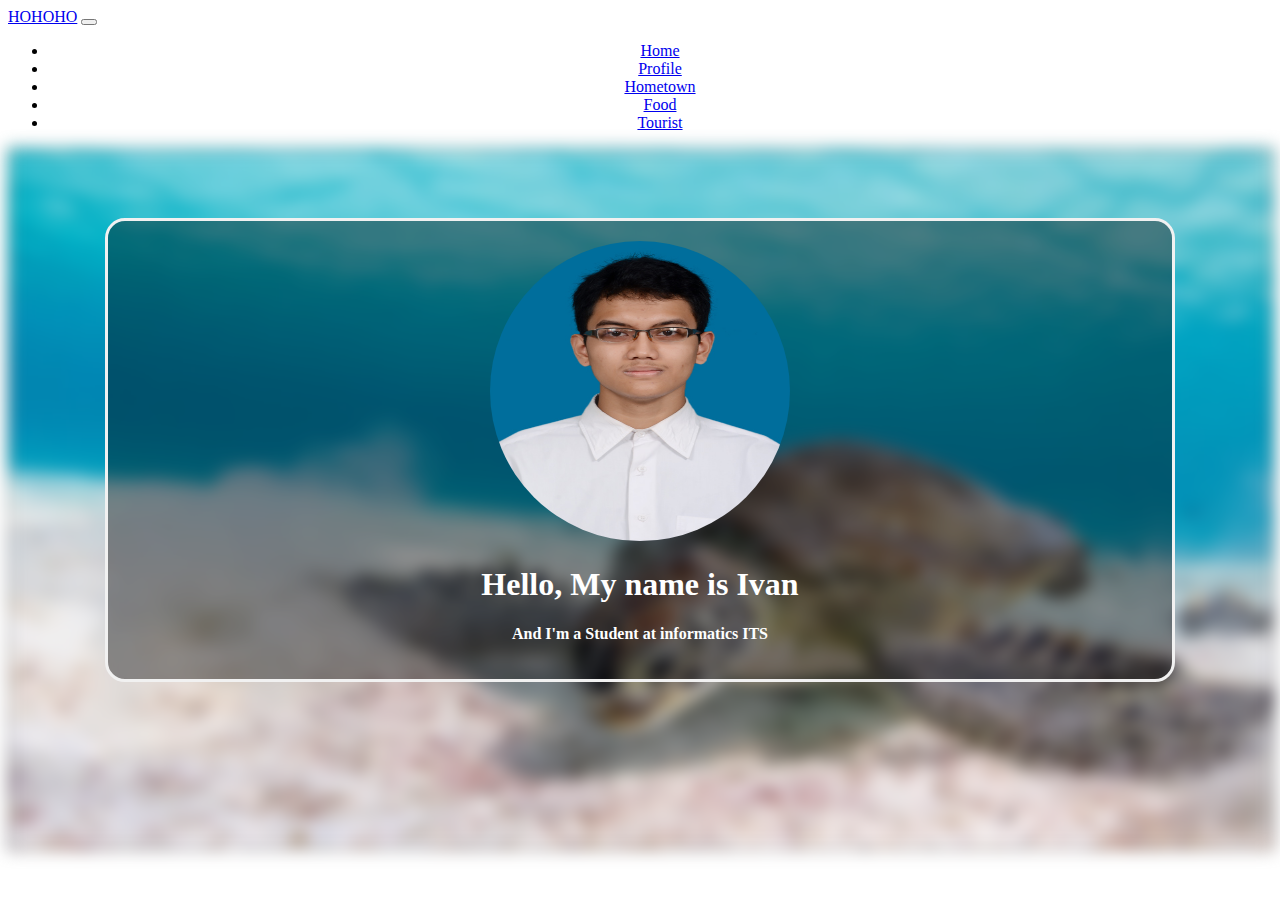
<file: index.html>
<!doctype html>
<html lang="en">
  <head>
    <!-- Required meta tags -->
    <meta charset="utf-8">
    <meta name="viewport" content="width=device-width, initial-scale=1">

    <!-- Bootstrap CSS -->
    <link href="https://cdn.jsdelivr.net/npm/bootstrap@5.1.1/dist/css/bootstrap.min.css" rel="stylesheet" integrity="sha384-F3w7mX95PdgyTmZZMECAngseQB83DfGTowi0iMjiWaeVhAn4FJkqJByhZMI3AhiU" crossorigin="anonymous">
    <link rel="stylesheet" href="./assets/css/home.css">
    <title>Hello, world!</title>
  </head>
  <body>
    <nav class="navbar navbar-expand-lg navbar-dark bg-primary">
        <div class="container">
            <a class="navbar-brand" href="#">HOHOHO</a>
            <button class="navbar-toggler" type="button" data-bs-toggle="collapse" data-bs-target="#navbarNavDropdown" aria-controls="navbarNavDropdown" aria-expanded="false" aria-label="Toggle navigation">
                <span class="navbar-toggler-icon"></span>
            </button>
            <div class="center">
                <div class="collapse navbar-collapse center" id="navbarNavDropdown">
                    <ul class="navbar-nav">
                    <li class="nav-item">
                        <a class="nav-link active" aria-current="page" href="./index.html" onclick="loading()">Home</a>
                    </li>
                    <li class="nav-item">
                        <a class="nav-link" href="./profile.html" onclick="loading();">Profile</a>
                    </li>
                    <li class="nav-item">
                        <a class="nav-link" href="./hometown.html" onclick="loading()">Hometown</a>
                    </li>
                    <li class="nav-item">
                        <a class="nav-link" href="./food.html" onclick="loading()">Food</a>
                    </li>
                    <li class="nav-item">
                        <a class="nav-link" href="./tourist.html" onclick="loading()">Tourist</a>
                    </li>
                    </ul>
                </div>
            </div>
        </div>
    </nav>
    <div class="bg-img"></div>
    <div>
        
    </div>
    <div class="bg-text">
        <div class="profile">
            <img src="./assets/img/Ivan Foto.jpg" alt="">
        </div>
        <h1>Hello, My name is Ivan</h1>
        <p>And I'm a Student at informatics ITS</p>
    </div>
  </body>
  <script src="scriptDOM.js"></script>
</html>
</file>
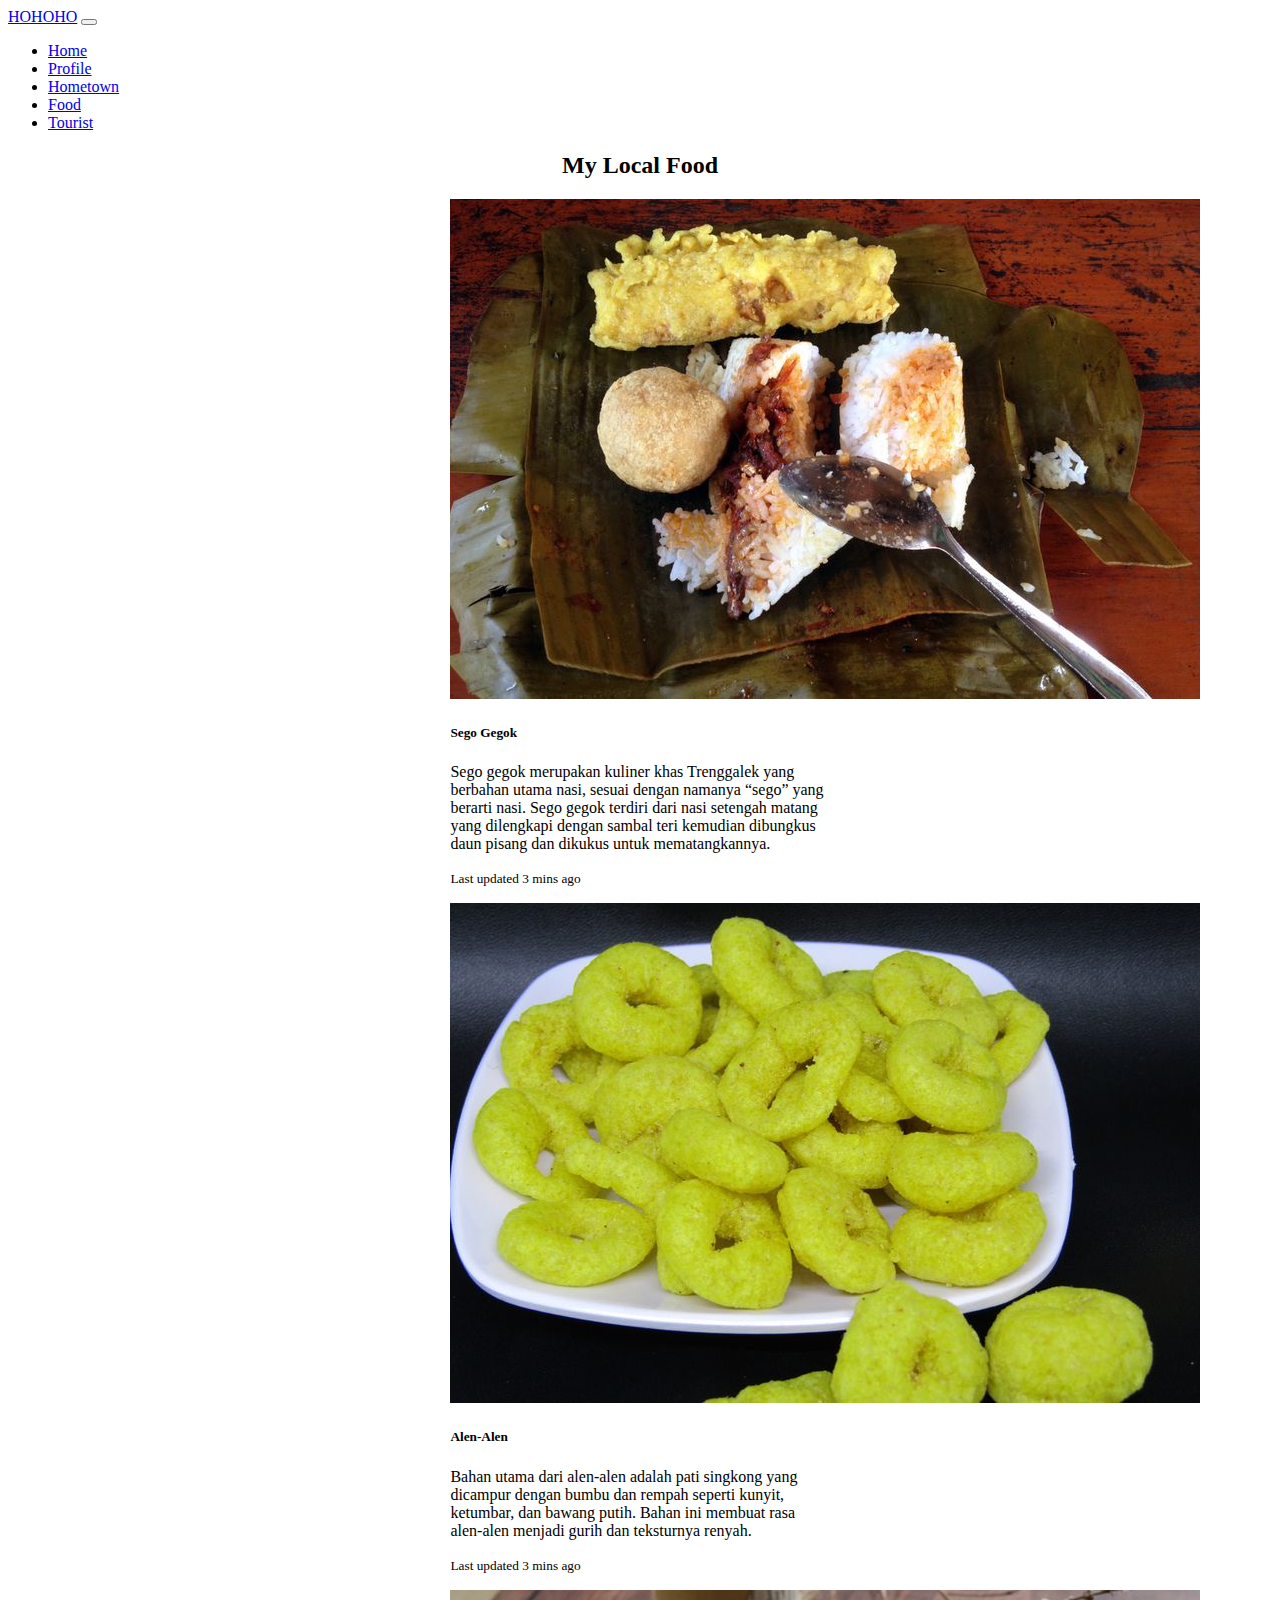
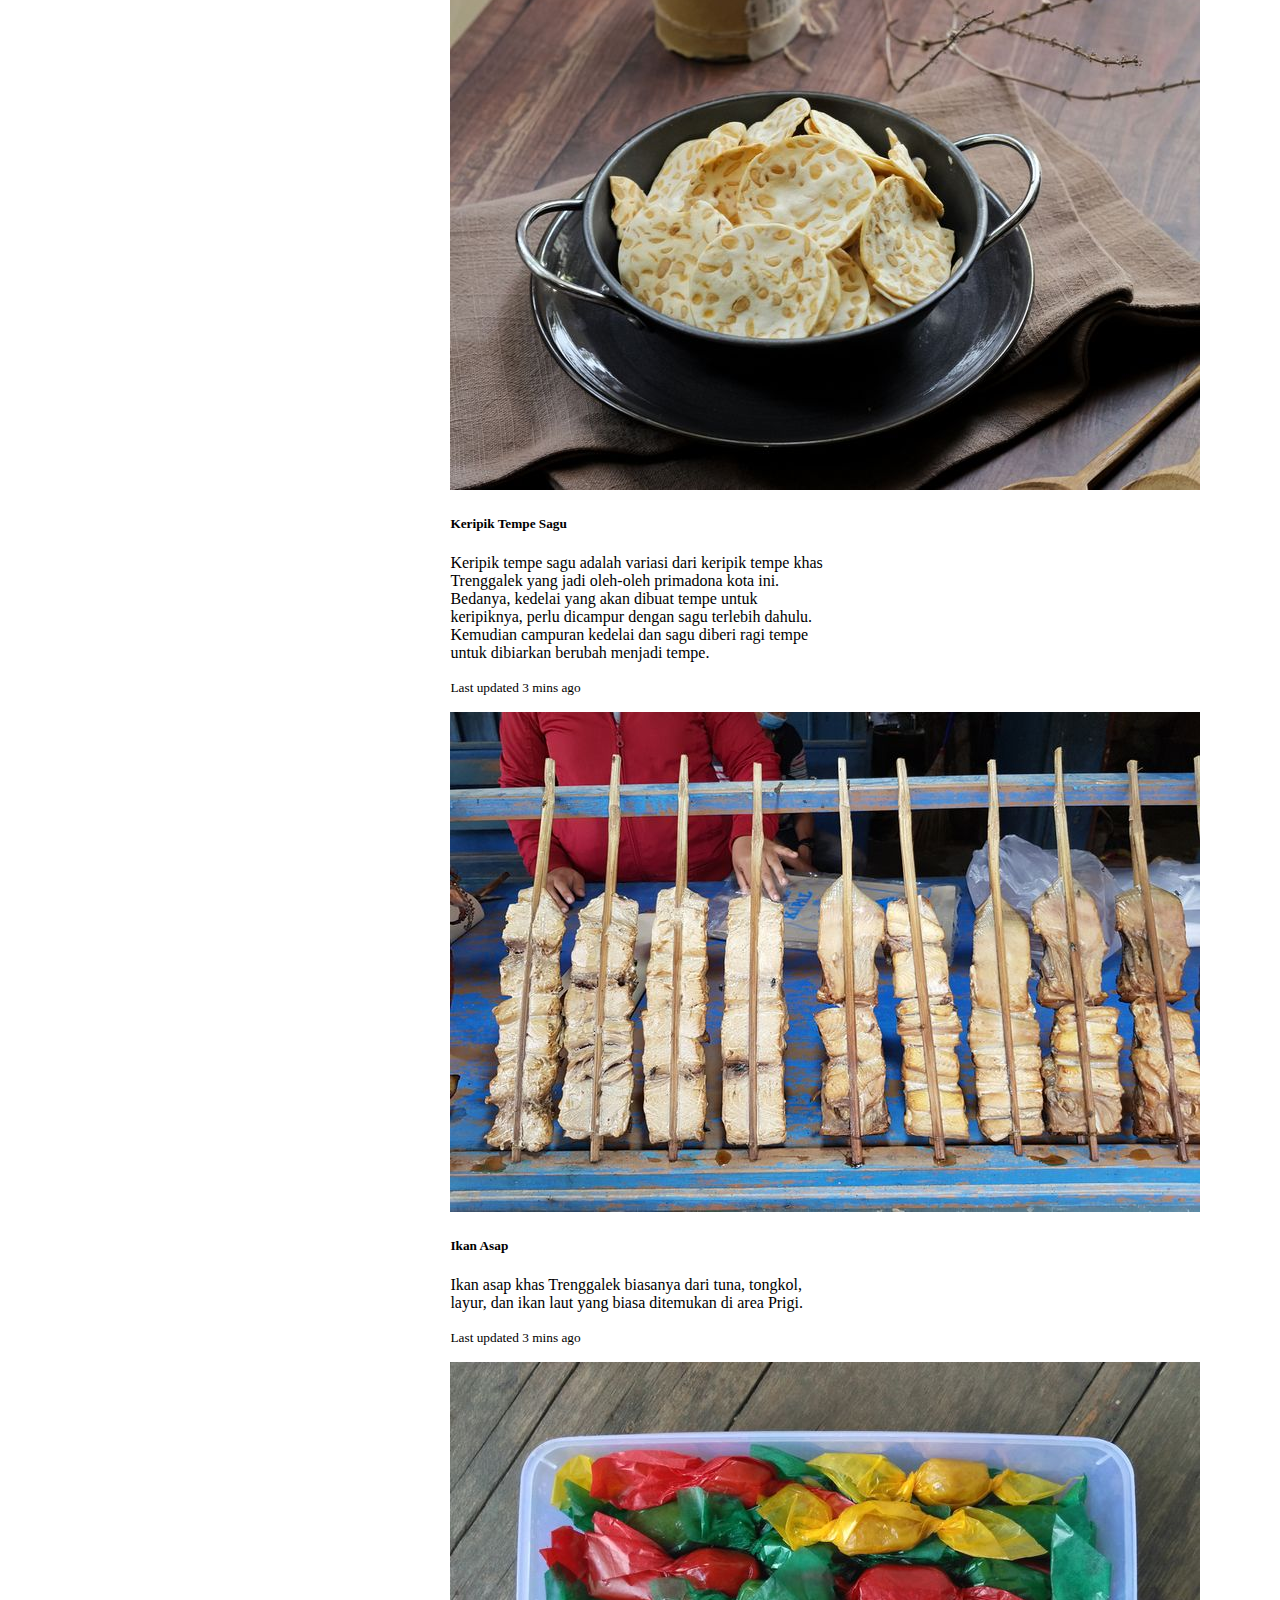
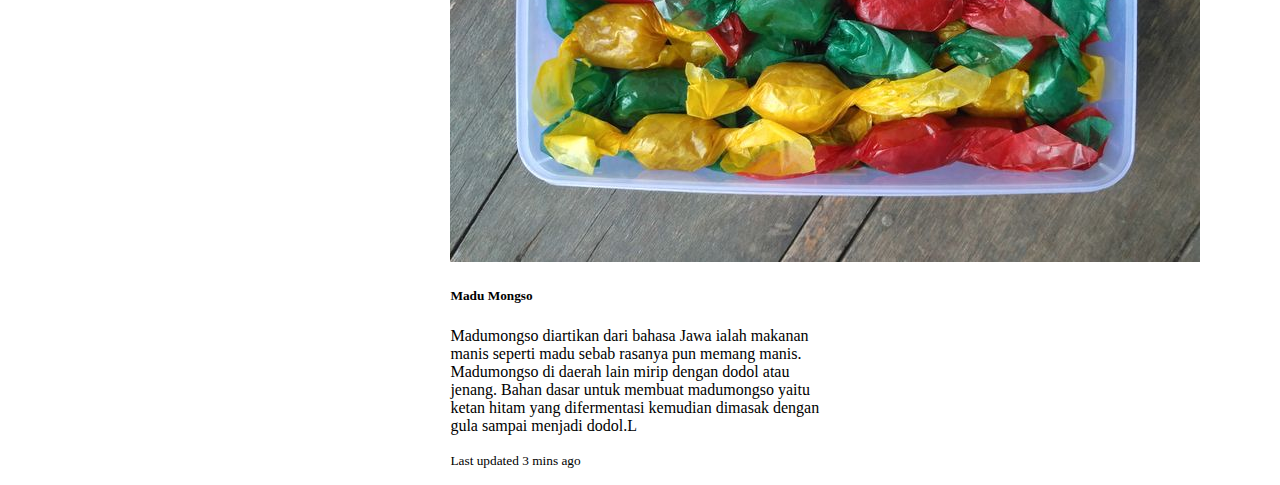
<file: food.html>
<!DOCTYPE html>
<html lang="en">
<head>
    <meta charset="UTF-8">
    <meta http-equiv="X-UA-Compatible" content="IE=edge">
    <meta name="viewport" content="width=device-width, initial-scale=1.0">
    <link href="https://cdn.jsdelivr.net/npm/bootstrap@5.1.1/dist/css/bootstrap.min.css" rel="stylesheet" integrity="sha384-F3w7mX95PdgyTmZZMECAngseQB83DfGTowi0iMjiWaeVhAn4FJkqJByhZMI3AhiU" crossorigin="anonymous">
    <link rel="stylesheet" href="./assets/css/food.css">
    <title>Document</title>
</head>
<body>
    <nav class="navbar navbar-expand-lg navbar-dark bg-primary">
        <div class="container">
            <a class="navbar-brand" href="#">HOHOHO</a>
            <button class="navbar-toggler" type="button" data-bs-toggle="collapse" data-bs-target="#navbarNavDropdown" aria-controls="navbarNavDropdown" aria-expanded="false" aria-label="Toggle navigation">
                <span class="navbar-toggler-icon"></span>
            </button>
            <div class="center">
                <div class="collapse navbar-collapse center" id="navbarNavDropdown">
                    <ul class="navbar-nav">
                    <li class="nav-item">
                        <a class="nav-link active" aria-current="page" href="./index.html" onclick="loading()">Home</a>
                    </li>
                    <li class="nav-item">
                        <a class="nav-link" href="./profile.html" onclick="loading();">Profile</a>
                    </li>
                    <li class="nav-item">
                        <a class="nav-link" href="./hometown.html" onclick="loading()">Hometown</a>
                    </li>
                    <li class="nav-item">
                        <a class="nav-link" href="./food.html" onclick="loading()">Food</a>
                    </li>
                    <li class="nav-item">
                        <a class="nav-link" href="./tourist.html" onclick="loading()">Tourist</a>
                    </li>
                    </ul>
                </div>
            </div>
        </div>
    </nav>
    <h2 style="text-align: center;">My Local Food</h2>
    <div class="content">
        <div class="card mb-3" style="max-width: 540px;">
            <div class="row g-0">
              <div class="col-md-4">
                <img src="./assets/img/food/gegok.jpg" class="img-fluid rounded-start" alt="...">
              </div>
              <div class="col-md-8">
                <div class="card-body">
                  <h5 class="card-title">Sego Gegok</h5>
                  <p class="card-text">Sego gegok merupakan kuliner khas Trenggalek yang berbahan utama nasi, sesuai 
                      dengan namanya “sego” yang berarti nasi. Sego gegok terdiri dari nasi setengah matang yang 
                      dilengkapi dengan sambal teri kemudian dibungkus daun pisang dan dikukus untuk mematangkannya.</p>
                  <p class="card-text"><small class="text-muted">Last updated 3 mins ago</small></p>
                </div>
              </div>
            </div>
          </div>
          <div class="card mb-3" style="max-width: 540px;">
            <div class="row g-0">
              <div class="col-md-4">
                <img src="./assets/img/food/alen-alen.jpg" class="img-fluid rounded-start" alt="...">
              </div>
              <div class="col-md-8">
                <div class="card-body">
                  <h5 class="card-title">Alen-Alen</h5>
                  <p class="card-text">Bahan utama dari alen-alen adalah pati singkong yang dicampur dengan bumbu dan rempah 
                      seperti kunyit, ketumbar, dan bawang putih. Bahan ini membuat rasa alen-alen menjadi gurih dan teksturnya renyah.</p>
                  <p class="card-text"><small class="text-muted">Last updated 3 mins ago</small></p>
                </div>
              </div>
            </div>
          </div>
          <div class="card mb-3" style="max-width: 540px;">
            <div class="row g-0">
              <div class="col-md-4">
                <img src="./assets/img/food/keripik tempe.jpg" class="img-fluid rounded-start" alt="...">
              </div>
              <div class="col-md-8">
                <div class="card-body">
                  <h5 class="card-title">Keripik Tempe Sagu</h5>
                  <p class="card-text">Keripik tempe sagu adalah variasi dari keripik tempe khas Trenggalek yang jadi oleh-oleh primadona kota ini. 
                      Bedanya, kedelai yang akan dibuat tempe untuk keripiknya, perlu dicampur dengan sagu terlebih dahulu. 
                      Kemudian campuran kedelai dan sagu diberi ragi tempe untuk dibiarkan berubah menjadi tempe.</p>
                  <p class="card-text"><small class="text-muted">Last updated 3 mins ago</small></p>
                </div>
              </div>
            </div>
          </div>
          <div class="card mb-3" style="max-width: 540px;">
            <div class="row g-0">
              <div class="col-md-4">
                <img src="./assets/img/food/ikan-asap.jpg" class="img-fluid rounded-start" alt="...">
              </div>
              <div class="col-md-8">
                <div class="card-body">
                  <h5 class="card-title">Ikan Asap</h5>
                  <p class="card-text">Ikan asap khas Trenggalek biasanya dari tuna, tongkol, layur, dan ikan laut yang biasa ditemukan di area Prigi.</p>
                  <p class="card-text"><small class="text-muted">Last updated 3 mins ago</small></p>
                </div>
              </div>
            </div>
          </div>
          <div class="card mb-3" style="max-width: 540px;">
            <div class="row g-0">
              <div class="col-md-4">
                <img src="./assets/img/food/madu-mongso.jpg" class="img-fluid rounded-start" alt="...">
              </div>
              <div class="col-md-8">
                <div class="card-body">
                  <h5 class="card-title">Madu Mongso</h5>
                  <p class="card-text">Madumongso diartikan dari bahasa Jawa ialah makanan manis seperti madu sebab rasanya pun memang manis. 
                      Madumongso di daerah lain mirip dengan dodol atau jenang. 
                      Bahan dasar untuk membuat madumongso yaitu ketan hitam yang difermentasi kemudian dimasak dengan gula sampai menjadi dodol.L</p>
                  <p class="card-text"><small class="text-muted">Last updated 3 mins ago</small></p>
                </div>
              </div>
            </div>
          </div>
    </div>
</body>
<script src="scriptDOM.js"></script>
</html>
</file>
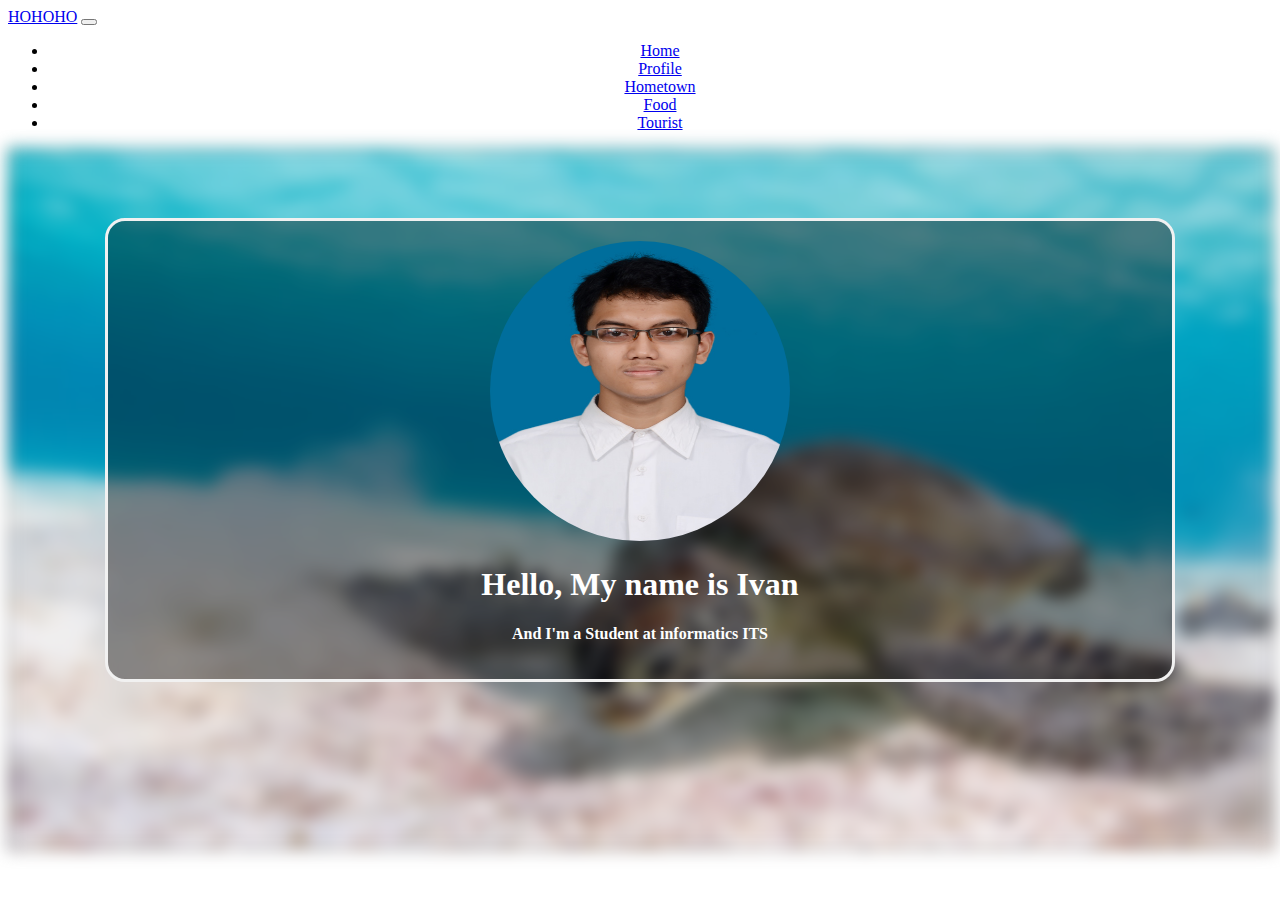
<file: home.html>
<!doctype html>
<html lang="en">
  <head>
    <!-- Required meta tags -->
    <meta charset="utf-8">
    <meta name="viewport" content="width=device-width, initial-scale=1">

    <!-- Bootstrap CSS -->
    <link href="https://cdn.jsdelivr.net/npm/bootstrap@5.1.1/dist/css/bootstrap.min.css" rel="stylesheet" integrity="sha384-F3w7mX95PdgyTmZZMECAngseQB83DfGTowi0iMjiWaeVhAn4FJkqJByhZMI3AhiU" crossorigin="anonymous">
    <link rel="stylesheet" href="./assets/css/home.css">
    <title>Hello, world!</title>
  </head>
  <body>
    <nav class="navbar navbar-expand-lg navbar-dark bg-primary">
        <div class="container">
            <a class="navbar-brand" href="#">HOHOHO</a>
            <button class="navbar-toggler" type="button" data-bs-toggle="collapse" data-bs-target="#navbarNavDropdown" aria-controls="navbarNavDropdown" aria-expanded="false" aria-label="Toggle navigation">
                <span class="navbar-toggler-icon"></span>
            </button>
            <div class="center">
                <div class="collapse navbar-collapse center" id="navbarNavDropdown">
                    <ul class="navbar-nav">
                    <li class="nav-item">
                        <a class="nav-link active" aria-current="page" href="./home.html" onclick="loading()">Home</a>
                    </li>
                    <li class="nav-item">
                        <a class="nav-link" href="./profile.html" onclick="loading();">Profile</a>
                    </li>
                    <li class="nav-item">
                        <a class="nav-link" href="./hometown.html" onclick="loading()">Hometown</a>
                    </li>
                    <li class="nav-item">
                        <a class="nav-link" href="./food.html" onclick="loading()">Food</a>
                    </li>
                    <li class="nav-item">
                        <a class="nav-link" href="./tourist.html" onclick="loading()">Tourist</a>
                    </li>
                    </ul>
                </div>
            </div>
        </div>
    </nav>
    <div class="bg-img"></div>
    <div>
        
    </div>
    <div class="bg-text">
        <div class="profile">
            <img src="./assets/img/Ivan Foto.jpg" alt="">
        </div>
        <h1>Hello, My name is Ivan</h1>
        <p>And I'm a Student at informatics ITS</p>
    </div>
  </body>
  <script src="scriptDOM.js"></script>
</html>
</file>
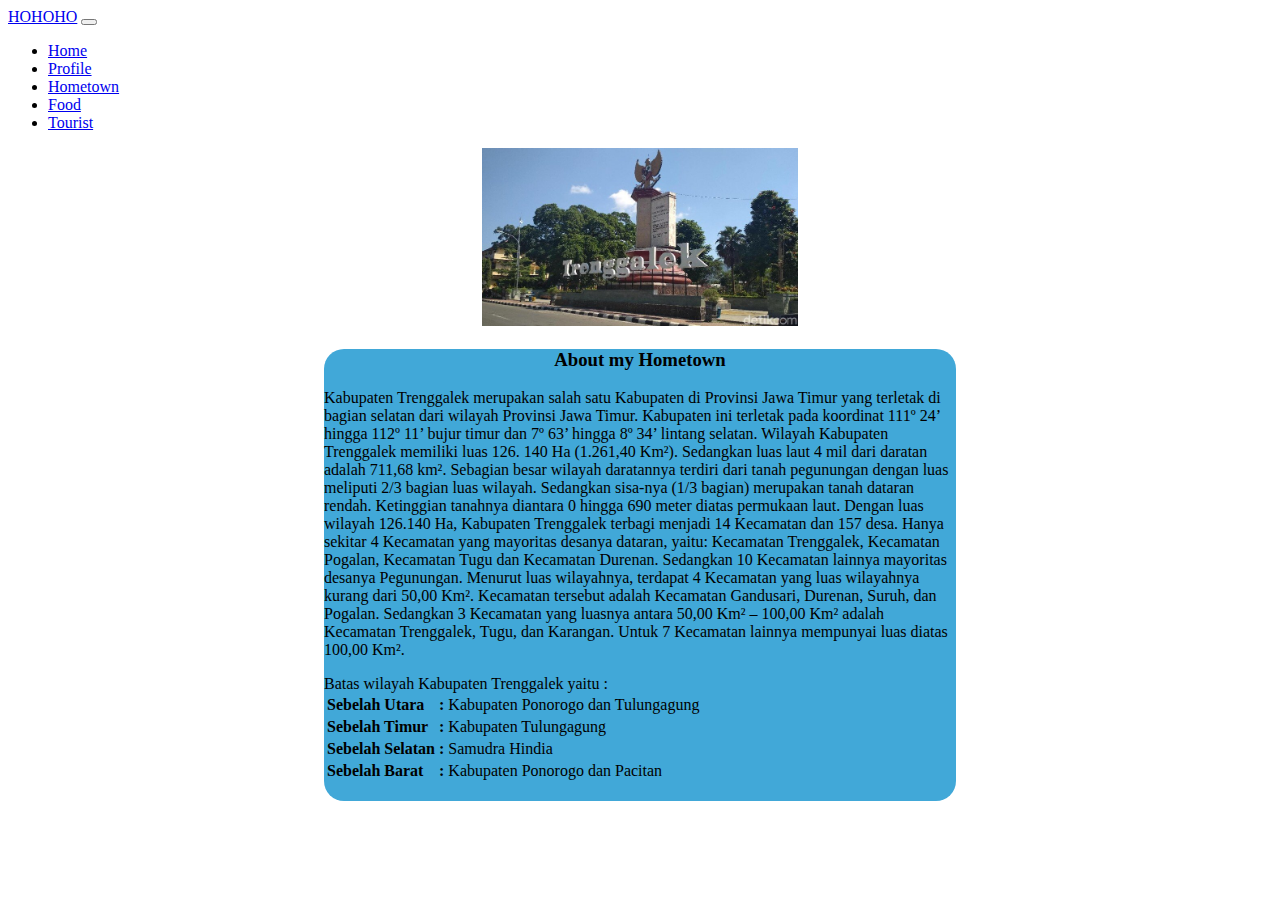
<file: hometown.html>
<!DOCTYPE html>
<html lang="en">
<head>
    <meta charset="UTF-8">
    <meta http-equiv="X-UA-Compatible" content="IE=edge">
    <meta name="viewport" content="width=device-width, initial-scale=1.0">
    <link href="https://cdn.jsdelivr.net/npm/bootstrap@5.1.1/dist/css/bootstrap.min.css" rel="stylesheet" integrity="sha384-F3w7mX95PdgyTmZZMECAngseQB83DfGTowi0iMjiWaeVhAn4FJkqJByhZMI3AhiU" crossorigin="anonymous">
    <link rel="stylesheet" href="./assets/css/hometown.css">
    <title>Document</title>
</head>
<body>
    <nav class="navbar navbar-expand-lg navbar-dark bg-primary">
        <div class="container">
            <a class="navbar-brand" href="#">HOHOHO</a>
            <button class="navbar-toggler" type="button" data-bs-toggle="collapse" data-bs-target="#navbarNavDropdown" aria-controls="navbarNavDropdown" aria-expanded="false" aria-label="Toggle navigation">
                <span class="navbar-toggler-icon"></span>
            </button>
            <div class="center">
                <div class="collapse navbar-collapse center" id="navbarNavDropdown">
                    <ul class="navbar-nav">
                    <li class="nav-item">
                        <a class="nav-link active" aria-current="page" href="./index.html" onclick="loading()">Home</a>
                    </li>
                    <li class="nav-item">
                        <a class="nav-link" href="./profile.html" onclick="loading();">Profile</a>
                    </li>
                    <li class="nav-item">
                        <a class="nav-link" href="./hometown.html" onclick="loading()">Hometown</a>
                    </li>
                    <li class="nav-item">
                        <a class="nav-link" href="./food.html" onclick="loading()">Food</a>
                    </li>
                    <li class="nav-item">
                        <a class="nav-link" href="./tourist.html" onclick="loading()">Tourist</a>
                    </li>
                    </ul>
                </div>
            </div>
        </div>
    </nav>
    <div class="content">
        <div class="my-img">
            <img src="./assets/img/Trenggalek.jpeg" alt="">
        </div>   
        <div class="desc">
            <h3 style="text-align: center;">About my Hometown</h3>
            <p>
                Kabupaten Trenggalek merupakan salah satu Kabupaten di Provinsi Jawa Timur yang terletak di bagian selatan dari wilayah Provinsi Jawa Timur. Kabupaten ini terletak pada koordinat 111º 24’ hingga 112º 11’ bujur timur dan 7º 63’ hingga 8º 34’ lintang selatan.
                Wilayah Kabupaten Trenggalek memiliki luas 126. 140 Ha (1.261,40 Km²). Sedangkan luas laut 4 mil dari daratan adalah 711,68 km². Sebagian besar wilayah daratannya terdiri dari tanah pegunungan dengan luas meliputi 2/3 bagian luas wilayah. Sedangkan sisa-nya (1/3 bagian) merupakan tanah dataran rendah. 
                Ketinggian tanahnya diantara 0 hingga 690 meter diatas permukaan laut. Dengan luas wilayah 126.140 Ha, Kabupaten Trenggalek terbagi menjadi 14 Kecamatan dan 157 desa. Hanya sekitar 4 Kecamatan yang mayoritas desanya dataran, yaitu: Kecamatan Trenggalek, Kecamatan Pogalan, Kecamatan Tugu dan Kecamatan Durenan. Sedangkan 10 Kecamatan lainnya mayoritas desanya Pegunungan.
                Menurut luas wilayahnya, terdapat 4 Kecamatan yang luas wilayahnya kurang dari 50,00 Km². Kecamatan tersebut adalah Kecamatan Gandusari, Durenan, Suruh, dan Pogalan. Sedangkan 3 Kecamatan yang luasnya antara 50,00 Km² – 100,00 Km² adalah Kecamatan Trenggalek, Tugu, dan Karangan. Untuk 7 Kecamatan lainnya mempunyai luas diatas 100,00 Km².
            </p>
            Batas wilayah Kabupaten Trenggalek yaitu : <br>
            <table>
                <tr>
                    <td><b>Sebelah Utara</b></td>
                    <td><b>:</b></td> 
                    <td>Kabupaten Ponorogo dan Tulungagung<br></td>
                </tr>
                <tr>
                    <td><b>Sebelah Timur</b></td>
                    <td><b>:</b></td>
                    <td>Kabupaten Tulungagung<br></td>
                </tr>
                <tr>
                    <td><b>Sebelah Selatan</b></td>            
                    <td><b>:</b></td>
                    <td>Samudra Hindia</td>
                </tr>
                <tr>
                    <td><b>Sebelah Barat</b></td>      
                    <td><b>:</b></td>
                    <td>Kabupaten Ponorogo dan Pacitan<br></td>
                </tr>
            </table><br>
        </div>
    </div>
</body>
<script src="scriptDOM.js"></script>
</html>
</file>
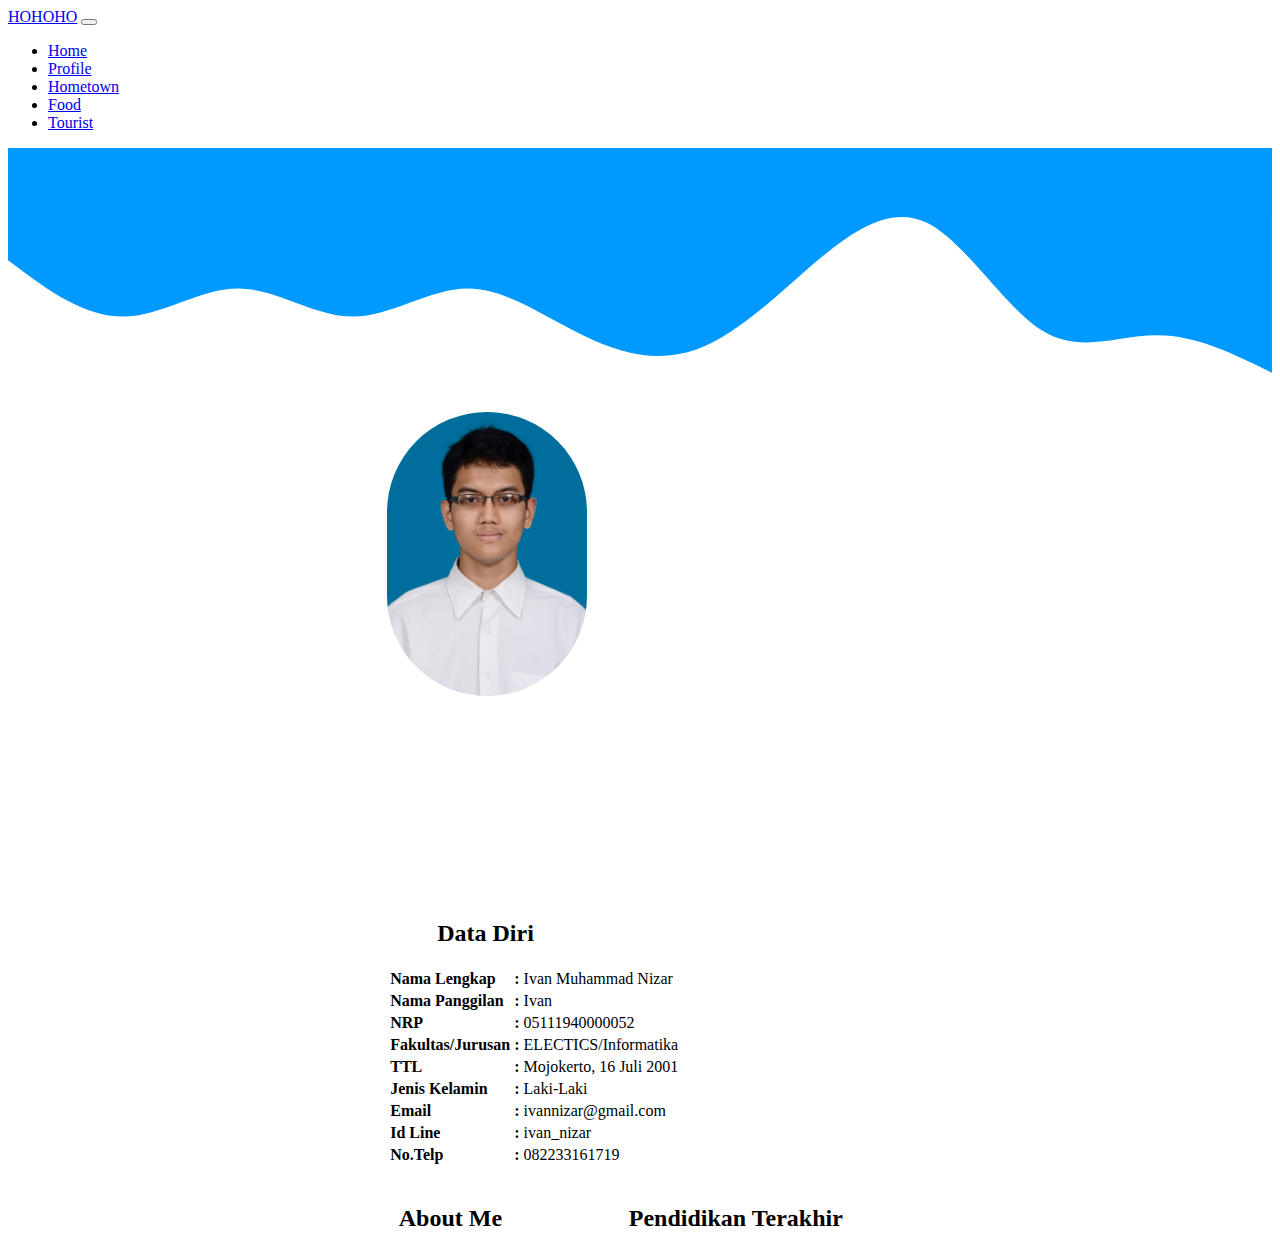
<file: profile.html>
<!DOCTYPE html>
<html lang="en">
<head>
    <meta charset="UTF-8">
    <meta http-equiv="X-UA-Compatible" content="IE=edge">
    <meta name="viewport" content="width=device-width, initial-scale=1.0">
    <link href="https://cdn.jsdelivr.net/npm/bootstrap@5.1.1/dist/css/bootstrap.min.css" rel="stylesheet" integrity="sha384-F3w7mX95PdgyTmZZMECAngseQB83DfGTowi0iMjiWaeVhAn4FJkqJByhZMI3AhiU" crossorigin="anonymous">
    <link rel="stylesheet" href="./assets/css/profile.css">
    <title>Document</title>
</head>
<body>
    <nav class="navbar navbar-expand-lg navbar-dark bg-primary">
        <div class="container">
            <a class="navbar-brand" href="#">HOHOHO</a>
            <button class="navbar-toggler" type="button" data-bs-toggle="collapse" data-bs-target="#navbarNavDropdown" aria-controls="navbarNavDropdown" aria-expanded="false" aria-label="Toggle navigation">
                <span class="navbar-toggler-icon"></span>
            </button>
            <div class="center">
                <div class="collapse navbar-collapse center" id="navbarNavDropdown">
                    <ul class="navbar-nav">
                    <li class="nav-item">
                        <a class="nav-link active" aria-current="page" href="./index.html" onclick="loading()">Home</a>
                    </li>
                    <li class="nav-item">
                        <a class="nav-link" href="./profile.html" onclick="loading();">Profile</a>
                    </li>
                    <li class="nav-item">
                        <a class="nav-link" href="./hometown.html" onclick="loading()">Hometown</a>
                    </li>
                    <li class="nav-item">
                        <a class="nav-link" href="./food.html" onclick="loading()">Food</a>
                    </li>
                    <li class="nav-item">
                        <a class="nav-link" href="./tourist.html" onclick="loading()">Tourist</a>
                    </li>
                    </ul>
                </div>
            </div>
        </div>
    </nav>
    <section class="jumbotron header">
        
        <svg xmlns="http://www.w3.org/2000/svg" viewBox="0 0 1440 320"><path fill="#0099ff" fill-opacity="1" d="M0,128L21.8,144C43.6,160,87,192,131,192C174.5,192,218,160,262,160C305.5,160,349,192,393,192C436.4,192,480,160,524,160C567.3,160,611,192,655,213.3C698.2,235,742,245,785,229.3C829.1,213,873,171,916,133.3C960,96,1004,64,1047,85.3C1090.9,107,1135,181,1178,208C1221.8,235,1265,213,1309,213.3C1352.7,213,1396,235,1418,245.3L1440,256L1440,0L1418.2,0C1396.4,0,1353,0,1309,0C1265.5,0,1222,0,1178,0C1134.5,0,1091,0,1047,0C1003.6,0,960,0,916,0C872.7,0,829,0,785,0C741.8,0,698,0,655,0C610.9,0,567,0,524,0C480,0,436,0,393,0C349.1,0,305,0,262,0C218.2,0,175,0,131,0C87.3,0,44,0,22,0L0,0Z"></path></svg>
        
    </section>
    <div class="my-data">
        <div class="row">
            <div class="my-img col-5">
                <img src="./assets/img/Ivan Foto.jpg" alt="">
            </div>
            <div class="content col-7">
                <section id="data">
                    <h2 style="margin-left: 50px;">Data Diri</h2>
                    <table>
                        <tr>
                            <td><b>Nama Lengkap</b></td>
                            <td><b>:</b></td> 
                            <td>Ivan Muhammad Nizar<br></td>
                        </tr>
                        <tr>
                            <td><b>Nama Panggilan</b></td>
                            <td><b>:</b></td>
                            <td>Ivan<br></td>
                        </tr>
                        <tr>
                            <td><b>NRP</b></td>            
                            <td><b>:</b></td>
                            <td>05111940000052</td>
                        </tr>
                        <tr>
                            <td><b>Fakultas/Jurusan</b></td>      
                            <td><b>:</b></td>
                            <td>ELECTICS/Informatika<br></td>
                        </tr>
                        <tr>
                            <td><b>TTL</b></td>             
                            <td><b>:</b></td> 
                            <td>Mojokerto, 16 Juli 2001<br></td>
                        </tr>
                        <tr>
                            <td><b>Jenis Kelamin</b></td>
                            <td><b>:</b></td>
                            <td>Laki-Laki</td>
                        </tr>
                            <tr>
                            <td><b>Email</b></td>
                            <td><b>:</b></td>
                            <td>ivannizar@gmail.com</td>
                        </tr>
                        <tr>
                            <td><b>Id Line</b></td>
                            <td><b>:</b></td>
                            <td>ivan_nizar</td>
                        </tr>
                        <tr>
                            <td><b>No.Telp</b></td>
                            <td><b>:</b></td>
                            <td>082233161719</td>
                        </tr>
                    </table><br>
                </section>
            </div>
        </div>
    </div>
    <div class="box">
        <div class="row">
            <div class="about-me col-6" style="display: inline-block;">
                    <h2 style="text-align: center;" onclick="view()">About Me</h2>
                    <div id="toggle"></div>
                   
            </div>
            
            <div class="edu col-6" id="pendidikan" style="display: inline-block;">
                <h2 onclick="view2()">Pendidikan Terakhir</h2>
                <div id="toggle2" ></div>
                
            </div>
        </div>
    </div>

</body>
<script src="scriptDOM.js"></script>
</html>
</file>
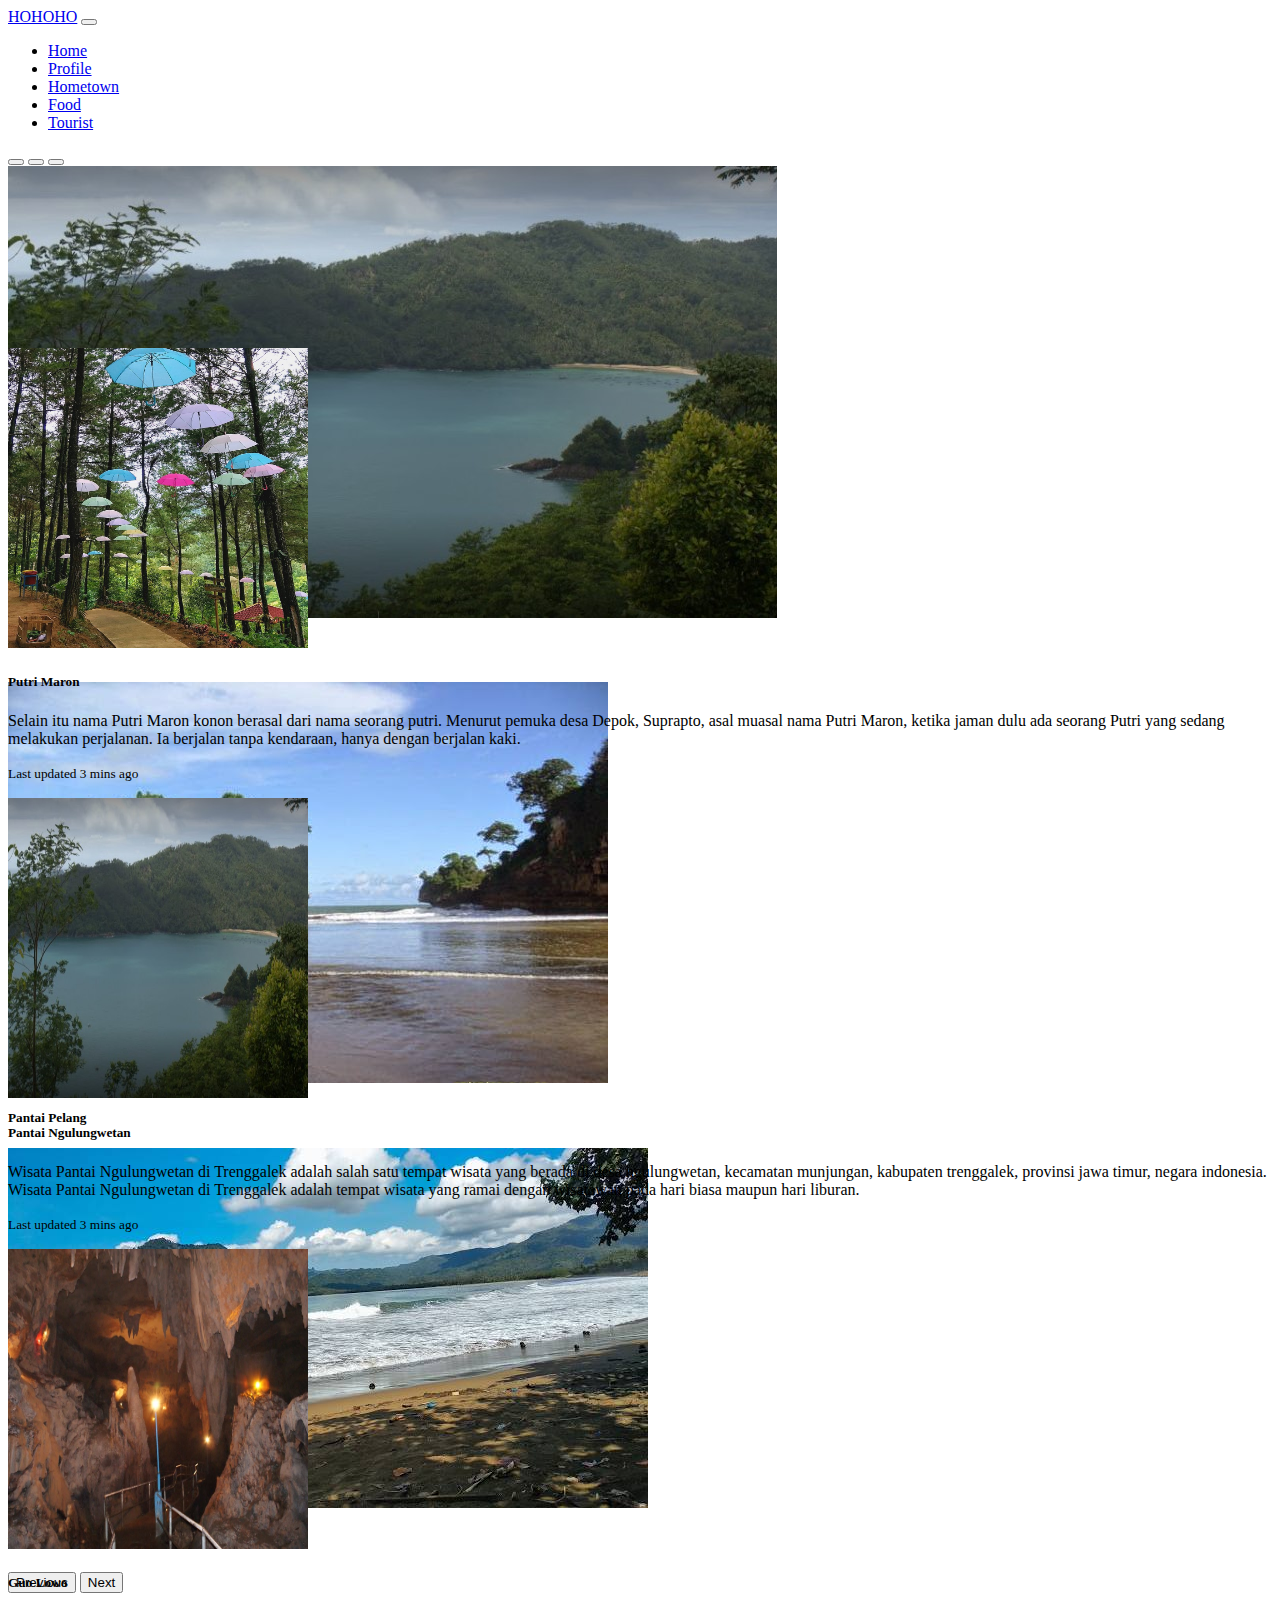
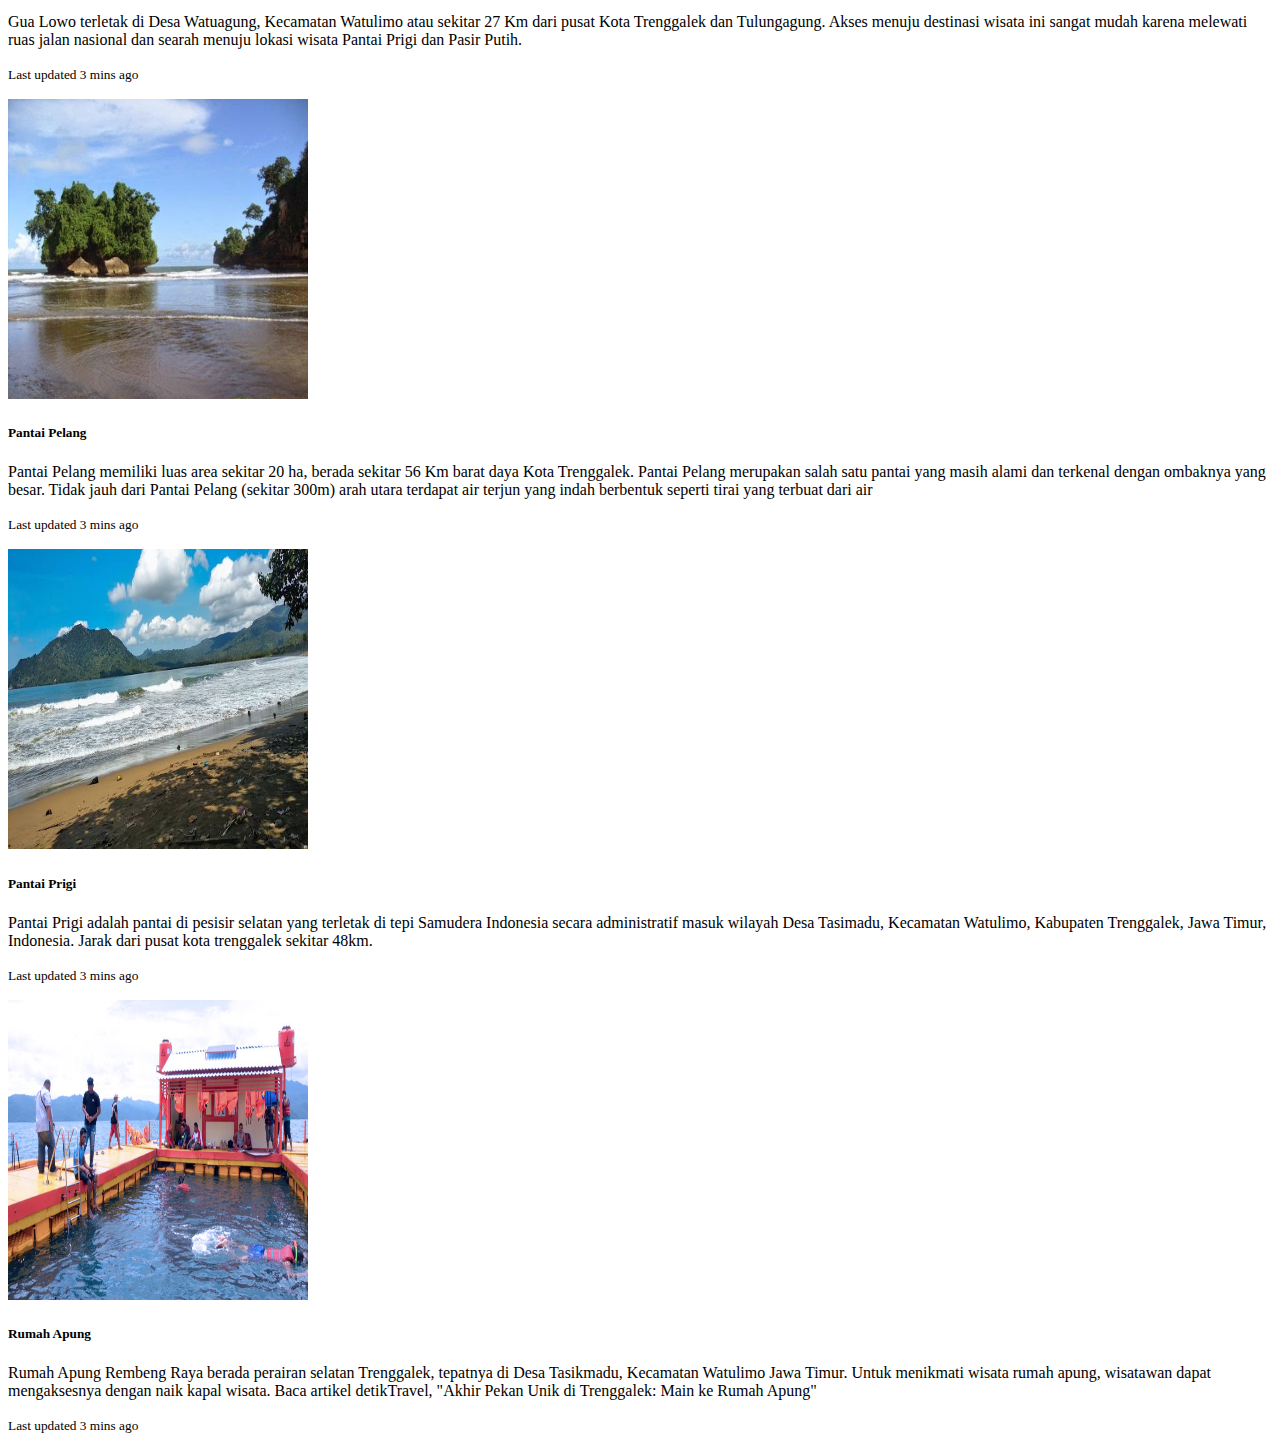
<file: tourist.html>
<!DOCTYPE html>
<html lang="en">
<head>
    <meta charset="UTF-8">
    <meta http-equiv="X-UA-Compatible" content="IE=edge">
    <meta name="viewport" content="width=device-width, initial-scale=1.0">
    <link href="https://cdn.jsdelivr.net/npm/bootstrap@5.1.1/dist/css/bootstrap.min.css" rel="stylesheet" integrity="sha384-F3w7mX95PdgyTmZZMECAngseQB83DfGTowi0iMjiWaeVhAn4FJkqJByhZMI3AhiU" crossorigin="anonymous">
    <link rel="stylesheet" href="./assets/css/tourist.css">
    <title>Document</title>
</head>
<body>
    <nav class="navbar navbar-expand-lg navbar-dark bg-primary">
        <div class="container">
            <a class="navbar-brand" href="#">HOHOHO</a>
            <button class="navbar-toggler" type="button" data-bs-toggle="collapse" data-bs-target="#navbarNavDropdown" aria-controls="navbarNavDropdown" aria-expanded="false" aria-label="Toggle navigation">
                <span class="navbar-toggler-icon"></span>
            </button>
            <div class="center">
                <div class="collapse navbar-collapse center" id="navbarNavDropdown">
                    <ul class="navbar-nav">
                    <li class="nav-item">
                        <a class="nav-link active" aria-current="page" href="./index.html" onclick="loading()">Home</a>
                    </li>
                    <li class="nav-item">
                        <a class="nav-link" href="./profile.html" onclick="loading();">Profile</a>
                    </li>
                    <li class="nav-item">
                        <a class="nav-link" href="./hometown.html" onclick="loading()">Hometown</a>
                    </li>
                    <li class="nav-item">
                        <a class="nav-link" href="./food.html" onclick="loading()">Food</a>
                    </li>
                    <li class="nav-item">
                        <a class="nav-link" href="./tourist.html" onclick="loading()">Tourist</a>
                    </li>
                    </ul>
                </div>
            </div>
        </div>
    </nav>
    <div class="row">
        <div class="col-6">
            <div class="slideshow">
                <div id="carouselExampleDark" class="carousel carousel-dark slide" data-bs-ride="carousel">
                    <div class="carousel-indicators">
                      <button type="button" data-bs-target="#carouselExampleDark" data-bs-slide-to="0" class="active" aria-current="true" aria-label="Slide 1"></button>
                      <button type="button" data-bs-target="#carouselExampleDark" data-bs-slide-to="1" aria-label="Slide 2"></button>
                      <button type="button" data-bs-target="#carouselExampleDark" data-bs-slide-to="2" aria-label="Slide 3"></button>
                    </div>
                    <div class="carousel-inner">
                      <div class="carousel-item active" data-bs-interval="5000">
                        <img src="./assets/img/wisata/pantai-ngulungwetan.jpg" class="d-block w-100" alt="...">
                        <div class="carousel-caption d-none d-md-block">
                          <h5 style="color: white;">Pantai Ngulungwetan</h5>
                        </div>
                      </div>
                      <div class="carousel-item" data-bs-interval="2000">
                        <img src="./assets/img/wisata/Pantai-Pelang-Trenggalek.jpg" class="d-block w-100" alt="...">
                        <div class="carousel-caption d-none d-md-block">
                          <h5>Pantai Pelang</h5>
                        </div>
                      </div>
                      <div class="carousel-item">
                        <img src="./assets/img/wisata/prigi.jpg" class="d-block w-100" alt="...">
                        <div class="carousel-caption d-none d-md-block">
                          <h5>Pantai Prigi</h5>
                          
                        </div>
                      </div>
                    </div>
                    <button class="carousel-control-prev" type="button" data-bs-target="#carouselExampleDark" data-bs-slide="prev">
                      <span class="carousel-control-prev-icon" aria-hidden="true"></span>
                      <span class="visually-hidden">Previous</span>
                    </button>
                    <button class="carousel-control-next" type="button" data-bs-target="#carouselExampleDark" data-bs-slide="next">
                      <span class="carousel-control-next-icon" aria-hidden="true"></span>
                      <span class="visually-hidden">Next</span>
                    </button>
                  </div>
            </div>
        </div>
        <div class="col-6">
            <div class="card-group">
                <div class="card">
                  <img src="./assets/img/wisata/Air-Terjun-Putri-Maron.jpg" class="card-img-top" alt="...">
                  <div class="card-body">
                    <h5 class="card-title">Putri Maron</h5>
                    <p class="card-text">Selain itu nama Putri Maron konon berasal dari nama seorang putri. 
                        Menurut pemuka desa Depok, Suprapto, asal muasal nama Putri Maron, 
                        ketika jaman dulu ada seorang Putri yang sedang melakukan perjalanan. 
                        Ia berjalan tanpa kendaraan, hanya dengan berjalan kaki.</p>
                    <p class="card-text"><small class="text-muted">Last updated 3 mins ago</small></p>
                  </div>
                </div>
                <div class="card">
                  <img src="./assets/img/wisata/pantai-ngulungwetan.jpg" class="card-img-top" alt="...">
                  <div class="card-body">
                    <h5 class="card-title">Pantai Ngulungwetan</h5>
                    <p class="card-text">Wisata Pantai Ngulungwetan di Trenggalek adalah salah satu tempat wisata 
                        yang berada di desa ngulungwetan, kecamatan munjungan, kabupaten trenggalek, provinsi jawa timur, 
                        negara indonesia. Wisata Pantai Ngulungwetan di Trenggalek adalah tempat wisata yang ramai dengan 
                        wisatawan pada hari biasa maupun hari liburan.</p>
                    <p class="card-text"><small class="text-muted">Last updated 3 mins ago</small></p>
                  </div>
                </div>
                <div class="card">
                  <img src="./assets/img/wisata/goa-lowo-trenggalek-jawa-timur.jpg" class="card-img-top" alt="...">
                  <div class="card-body">
                    <h5 class="card-title">Guo Lowo</h5>
                    <p class="card-text">Gua Lowo terletak di Desa Watuagung, Kecamatan Watulimo atau sekitar 27 Km dari 
                        pusat Kota Trenggalek dan Tulungagung. Akses menuju destinasi wisata ini sangat mudah karena melewati 
                        ruas jalan nasional dan searah menuju lokasi wisata Pantai Prigi dan Pasir Putih.</p>
                    <p class="card-text"><small class="text-muted">Last updated 3 mins ago</small></p>
                  </div>
                </div>
            </div>
            <div class="card-group">
                <div class="card">
                  <img src="./assets/img/wisata/Pantai-Pelang-Trenggalek.jpg" class="card-img-top" alt="...">
                  <div class="card-body">
                    <h5 class="card-title">Pantai Pelang</h5>
                    <p class="card-text">Pantai Pelang memiliki luas area sekitar 20 ha, berada sekitar 56 Km barat daya Kota Trenggalek. 
                        Pantai Pelang merupakan salah satu pantai yang masih alami dan terkenal dengan ombaknya yang besar. 
                        Tidak jauh dari Pantai Pelang (sekitar 300m) arah utara terdapat air terjun yang indah berbentuk seperti 
                        tirai yang terbuat dari air</p>
                    <p class="card-text"><small class="text-muted">Last updated 3 mins ago</small></p>
                  </div>
                </div>
                <div class="card">
                  <img src="./assets/img/wisata//prigi.jpg" class="card-img-top" alt="...">
                  <div class="card-body">
                    <h5 class="card-title">Pantai Prigi</h5>
                    <p class="card-text">Pantai Prigi adalah pantai di pesisir selatan yang terletak di tepi Samudera Indonesia secara 
                        administratif masuk wilayah Desa Tasimadu, Kecamatan Watulimo, Kabupaten Trenggalek, Jawa Timur, Indonesia. 
                        Jarak dari pusat kota trenggalek sekitar 48km.</p>
                    <p class="card-text"><small class="text-muted">Last updated 3 mins ago</small></p>
                  </div>
                </div>
                <div class="card">
                  <img src="./assets/img/wisata/Rumah-Apung-Rembeng-Raya-humassetda.trenggalekkab.jpg" class="card-img-top" alt="...">
                  <div class="card-body">
                    <h5 class="card-title">Rumah Apung</h5>
                    <p class="card-text">Rumah Apung Rembeng Raya berada perairan selatan Trenggalek, tepatnya di Desa Tasikmadu, 
                        Kecamatan Watulimo Jawa Timur. Untuk menikmati wisata rumah apung, wisatawan dapat mengaksesnya dengan naik kapal wisata.
                        Baca artikel detikTravel, "Akhir Pekan Unik di Trenggalek: Main ke Rumah Apung" </p>
                    <p class="card-text"><small class="text-muted">Last updated 3 mins ago</small></p>
                  </div>
                </div>
            </div>
        </div>
    </div>
</body>
<script src="scriptDOM.js"></script>
</html>
</file>
<file: assets/css/home.css>
.center{
    /* margin-left: auto; */
    /* margin-top: auto; */
    text-align: center;
}

.bg-img{
    margin-top: 10px;
    height: 700px;
    border: 1px solid;
    width: 100%;
    /* background-color: aqua; */
    background-image: url("../img/turtle.jpg");
    background-size: 100% 100%;
    filter: blur(8px);
    -webkit-filter: blur(8px);
}

.bg-text {
    background-color: rgb(0,0,0); /* Fallback color */
    background-color: rgba(0,0,0, 0.4); /* Black w/opacity/see-through */
    color: white;
    font-weight: bold;
    border: 3px solid #f1f1f1;
    position: absolute;
    top: 50%;
    left: 50%;
    transform: translate(-50%, -50%);
    z-index: 2;
    width: 80%;
    padding: 20px;
    text-align: center;
    border-radius: 20px;
  }
.profile img{
    height: 300px;
    width: 300px;
    border-radius: 200px;
}

.about-me{
    width: 50%;
    margin: auto;
}
</file>
<file: assets/css/food.css>
.content{
    width: 30%;
    margin: auto;
    /* background-color: aqua; */
}
</file>
<file: assets/css/hometown.css>
.content{
    width: 50%;
    margin: auto;
}

.my-img img{
    width: 50%;
    height: auto;
}

.my-img{
    text-align: center;
}

.desc{
    background-color: rgb(65, 168, 216);
    border-radius: 20px;
}
</file>
<file: assets/css/profile.css>
.jumbotron{
    /* padding-top: 2rem; */
    background-color: #0099ff;
    height: 4rem;
}

.my-img img{
    height: auto;
    width: 200px;
    border-radius: 200px;
}

.my-img{
    /* display: inline-block; */
    margin-top: 200px;
}

.about-me{
    width: 40%;
    /* display: inline-block; */
    /* margin: auto; */
}

.content{
    margin-top: 200px;
    display: inline-block;
}
.edu{
    width: 50%;
    display: inline-block;
    padding-left: 3rem;
}

.box{
    /* display: inline-block; */
    margin: auto;
    width: 50%;
}

.my-data{
    width: 40%;
    margin: auto;
}
</file>
<file: assets/css/tourist.css>
.slideshow{
    height: 200px;
    /* width: 50%; */
}

.carousel-caption h5 p {
    color: rgb(231, 23, 23);
    background-color: aqua;
}

.card img{
    width: 300px;
    height: 300px;
}
</file>
